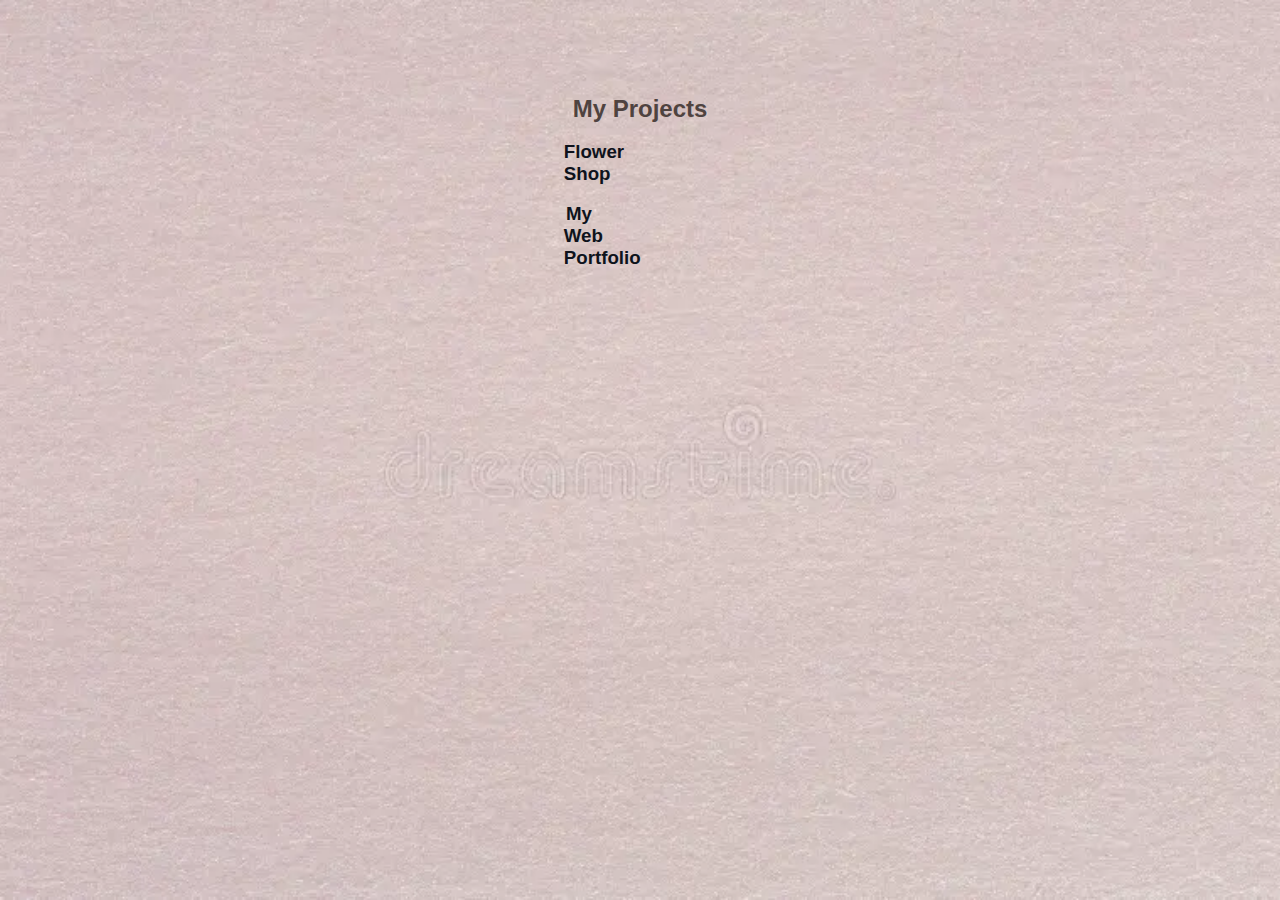
<file: projects.html>
<!DOCTYPE html>
<html lang="en">

<head>
    <meta charset="UTF-8">
    <title>Projects</title>
    <link rel="stylesheet" href="style.css">
   
</head>

<body>
    <header>
        <nav>
            <a href="index.html">Home</a>
            <a href="about.html">About</a>
            <a href="projects.html">Projects</a>
            <a href="quizzes.html">Quizzes</a>
            <a href="contact.html">Contact</a>
        </nav>
    </header>

    <section class="projects" id="projects">
      
      <div class="project-gallery">
        <br>
        <h2>My Projects</h2>
        <br>
        <div class="project-item">
          <h3><a href="https://drive.google.com/drive/folders/1dxO0ThVpIDl0V30hdUO6-B1TlHhKRRxG?usp=drive_link" target="_blank">Flower Shop</a></h3>
        </div>
        <div class="project-gallery">
          <br>
          <div class="project-item">
            <h3><a href="https://drive.google.com/drive/folders/1-F-oo6f9a-gr1exk17HFMun_51K9Nswi?usp=drive_link" target="_blank">My Web Portfolio</a></h3>
          </div>
       
    
</body>

</html>
</file>
<file: style.css>
* {
  margin: 0;
  padding: 0;
  box-sizing: border-box;
  font-family: 'Poppins', sans-serif;
}

body {
  display: flex;
  flex-direction: column;
  min-height: 100vh;
  background: #080808 url("img4.webp") center/cover no-repeat;
  color: black;
  width: 100%;
  min-height: 100vh;
  text-align: center;
}


nav {
  background-color: #676767;
  padding: 10px;
  text-align: center;
  display: flex;
  align-items: center;
  justify-content: space-between;
  flex-wrap: wrap;
  opacity: 0;
  animation: fadeIn 1.5s ease-in-out forwards;
}

nav a {
  color: rgb(0, 0, 0);
  text-decoration: none;
  margin: 0 15px;
  font-size: 18px;
  padding: 8px 15px;
  border-radius: 8px;
  transition: background 0.3s ease, color 0.3s ease;
}

nav a:hover {
  background-color: #ffffff;
  color: #676767;
}

nav a.active {
  background-color: #ffffff;
  color: #676767;
}
.header-text {
  margin: 20% 0;
  font-size: 30px;
}

.header-text h1 {
  font-size: 60px;
  margin-top: 20px;
}

.header-text h1 span {
  color: #fefefe;
}

@keyframes fadeIn {
  from { opacity: 0; }
  to { opacity: 1; }
}

@keyframes pulse {
  0% { transform: scale(1); }
  50% { transform: scale(1.1); }
  100% { transform: scale(1); }
}


h1 {
  font-size: 48px;
  color: #ffffff;
  text-shadow: 1px 1px 3px rgba(0,0,0,0.2);
  animation: slideDown 1.2s ease-out;
}

h2 {
  color: #4f4340;
}

p {
  font-size: 18px;
}

a {
  text-decoration: none;
  color: #0e131c;
  font-weight: bold;
  transition: color 0.3s ease;
}

a:hover {
  color: #988e87;
}

.projects, .quiz-gallery, .test-grid {
  background: transparent;
  display: flex;
  flex-wrap: wrap;
  gap: 20px;
  justify-content: center;
  padding: 20px;
}

.projects img,
.quiz-gallery img,
.test-grid img {
  width: 400px;
  height: 400px;
  object-fit: cover;
  border-radius: 10px;
  box-shadow: 0 4px 8px rgba(0,0,0,0.2);
}

.quiz-block {
  background-color: rgba(235, 210, 210, 0.85);
  padding: 10px;
  margin: 10px auto;
  max-width: 100px;
  border-radius: 15px;
  box-shadow: 0 4px 10px rgba(0,0,0,0.2);
  transition: transform 0.4s ease;
  animation: fadeInUp 1s ease;
}

.quiz-block:hover {
  transform: scale(1.03);
}

main.contact {
  padding: 60px 20px;
  text-align: center;
  color: #fff;
}

.contact-form {
  margin-top: 30px;
  display: flex;
  flex-direction: column;
  align-items: center;
  gap: 15px;
  max-width: 500px;
  margin-left: auto;
  margin-right: auto;
}

.contact-form input,
.contact-form textarea {
  width: 100%;
  padding: 12px 15px;
  border: none;
  border-radius: 8px;
  background: #f0f0f0;
  color: #333;
  font-size: 16px;
}

.contact-form textarea {
  resize: vertical;
}

.contact-form button {
  padding: 12px 30px;
  background-color: #676767;
  color: white;
  border: none;
  border-radius: 8px;
  font-size: 18px;
  cursor: pointer;
  transition: background 0.3s ease;
}

.footer {
  margin-top: auto;
  text-align: center;
  padding: 20px;
}

.footer .socials {
  display: flex;
  justify-content: center;
  gap: 20px;
  flex-wrap: wrap;
  margin-bottom: 10px;
}

.footer .socials a {
  font-size: 1.5rem;
  color: black;
  transition: color 0.3s ease;
}

.footer .socials a:hover {
  color: #ff69b4;
}

.socials {
  display: flex;
  justify-content: center;
  gap: 20px;
  flex-wrap: wrap;
}

.socials a {
  font-size: 1.5rem;
  color: #333;
  text-decoration: none;
  transition: color 0.3s ease;
}

.socials a:hover {
  color: #007BFF;
}

@media (max-width: 600px) {
  nav {
    flex-direction: column;
  }
  .header-text {
    margin: 30% 0;
    font-size: 20px;
  }
  .header-text h1 {
    font-size: 40px;
  }
  .projects, .quiz-gallery, .test-grid {
    flex-direction: column;
    align-items: center;
  }
  .project-item {
    width: 90%;
  }
}

/* Tablets */
@media (min-width: 601px) and (max-width: 992px) {
  .project-item {
    width: 45%;
  }
}

/* Laptops */
@media (min-width: 993px) and (max-width: 1200px) {
  .project-item {
    width: 30%;
  }
}

/* Desktops / Large Screens */
@media (min-width: 1201px) {
  .project-item {
    width: 20%;
  }
}
</file>
